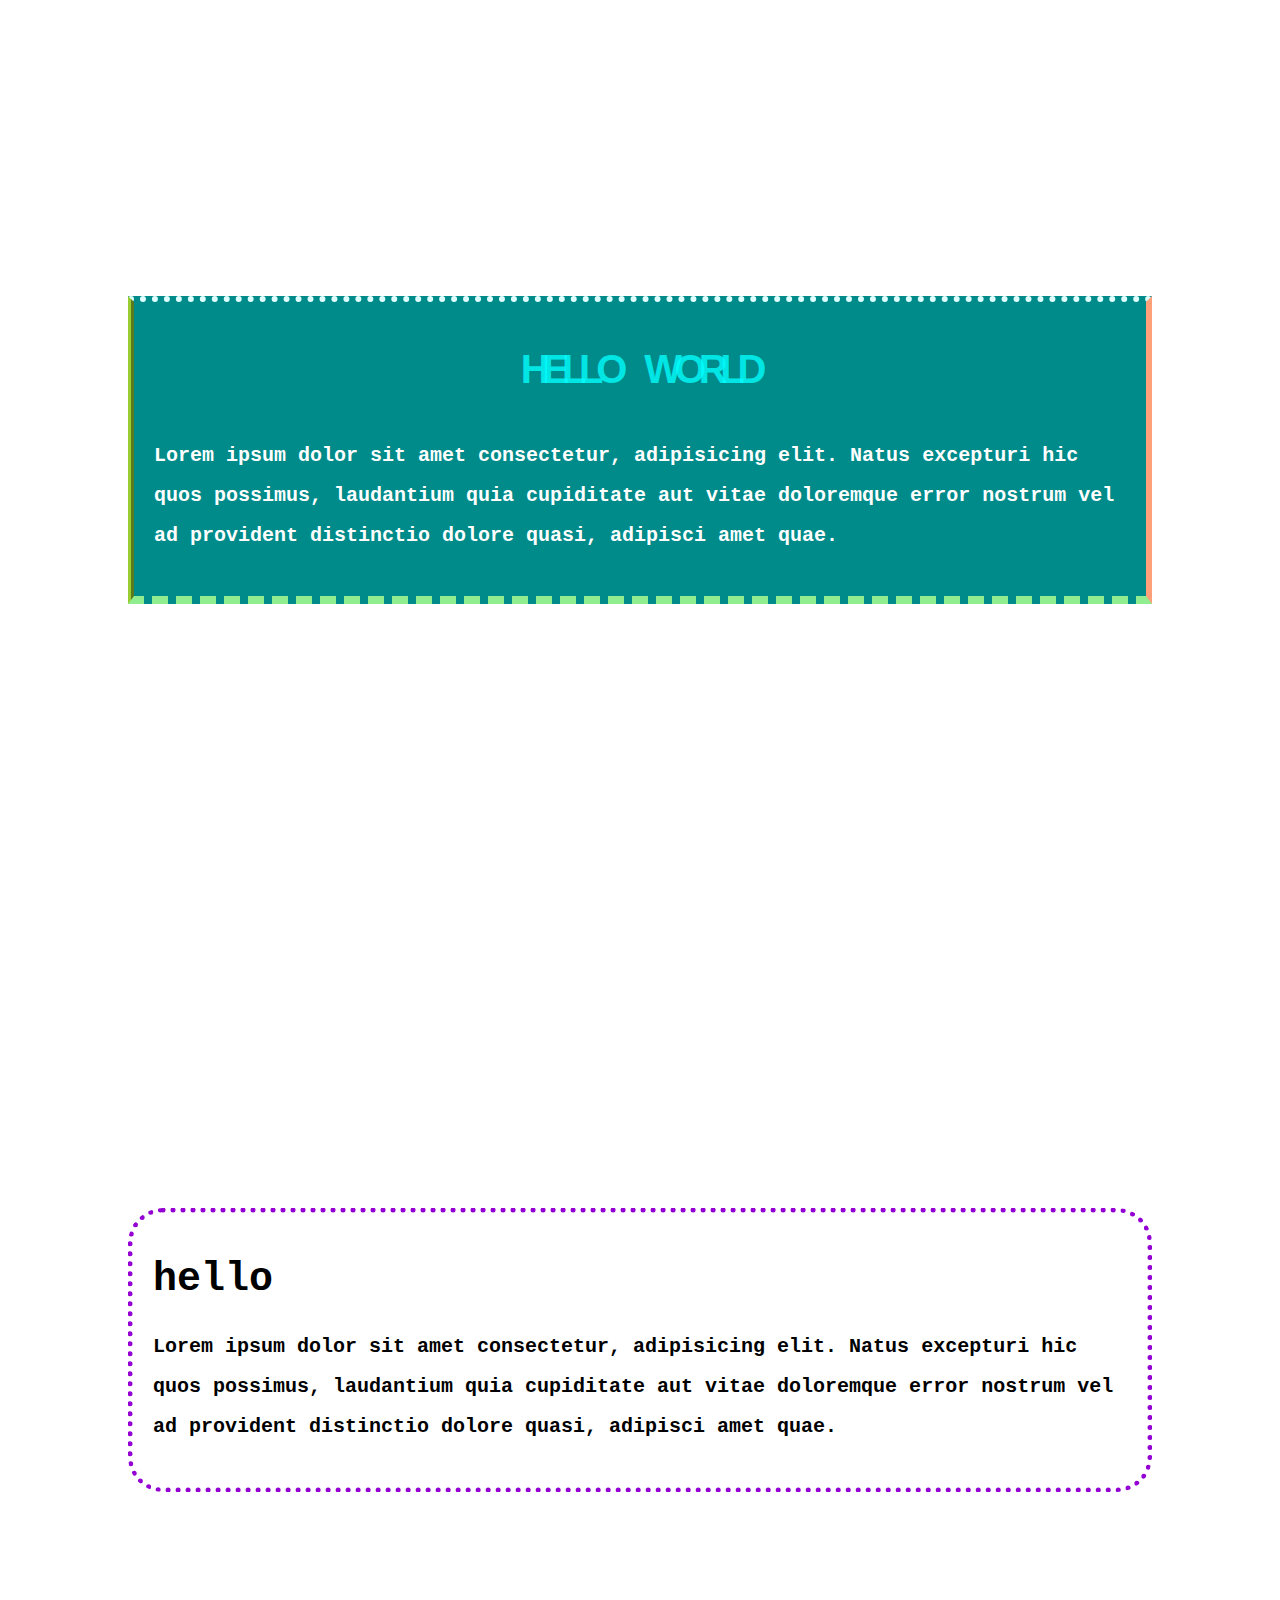
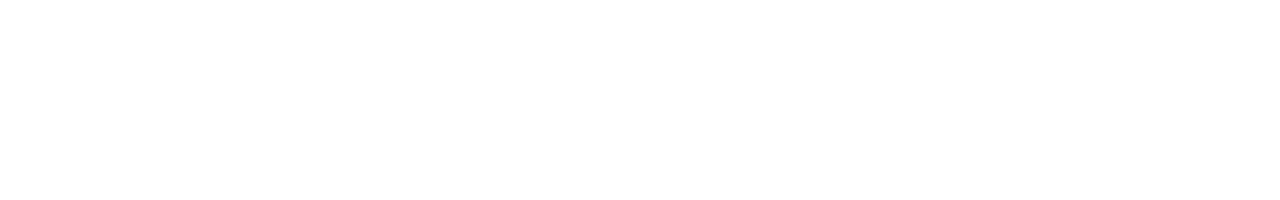
<file: exmple.html>
<!DOCTYPE html>
<html lang="en">

<head>
  <meta charset="UTF-8" />
  <meta http-equiv="X-UA-Compatible" content="IE=edge" />
  <meta name="viewport" content="width=device-width, initial-scale=1.0" />
  <link rel="stylesheet" href="aaa.css" />

  <title>example</title>
</head>

<body>
  <div class="container">
    <div class="section">
      <div class="box1">
        <h1>hello world</h1>
        <p>
          Lorem ipsum dolor sit amet consectetur, adipisicing elit. Natus
          excepturi hic quos possimus, laudantium quia cupiditate aut vitae
          doloremque error nostrum vel ad provident distinctio dolore quasi,
          adipisci amet quae.
        </p>
      </div>
    </div>
    <div class="section">
      <div class="box2">
        <h1>hello</h1>
        <p>
          Lorem ipsum dolor sit amet consectetur, adipisicing elit. Natus
          excepturi hic quos possimus, laudantium quia cupiditate aut vitae
          doloremque error nostrum vel ad provident distinctio dolore quasi,
          adipisci amet quae.
        </p>
      </div>
    </div>
  </div>
</body>

</html>
</file>
<file: aaa.css>
html {
    box-sizing: border-box;
}

body {
    margin: 0;
    min-height: 100vh;
    font-family: 'Trebuchet MS', 'Lucida Sans Unicode', 'Lucida Grande', 'Lucida Sans', Arial, sans-serif;
    /* font-size: 20px;
    font-weight: bolder; */
    font: bolder 20px 'Courier New', Courier, monospace;
    line-height: 2em;
}

.container {
    width: 80%;
    margin: auto;
}

.section {
    min-height: 100vh;
    display: flex;
    flex-direction: column;
    justify-content: center;
    align-items: center;
}

.box1 {
    display: flex;
    flex-direction: column;
    justify-content: center;
    align-items: center;
    color: #fff;
    background-color: darkcyan;
    padding: 20px;
    border-top: 6px lightcyan dotted;
    border-right: 6px lightsalmon solid;
    border-bottom: 8px lightgreen dashed;
    border-left: 6px yellowgreen ridge;
}

.box1 h1 {
    color: rgba(2, 255, 255, 0.8);
    font-family: 'Trebuchet MS', 'Lucida Sans Unicode', 'Lucida Grande', 'Lucida Sans', Arial, sans-serif;
    text-transform: uppercase;
    letter-spacing: -0.18em;
    word-spacing: 0.5em;
}

.box2 {
    border: 5px dotted darkviolet;
    padding: 20px;
    margin: 20px 0px;
    border-radius: 35px;
}
</file>
